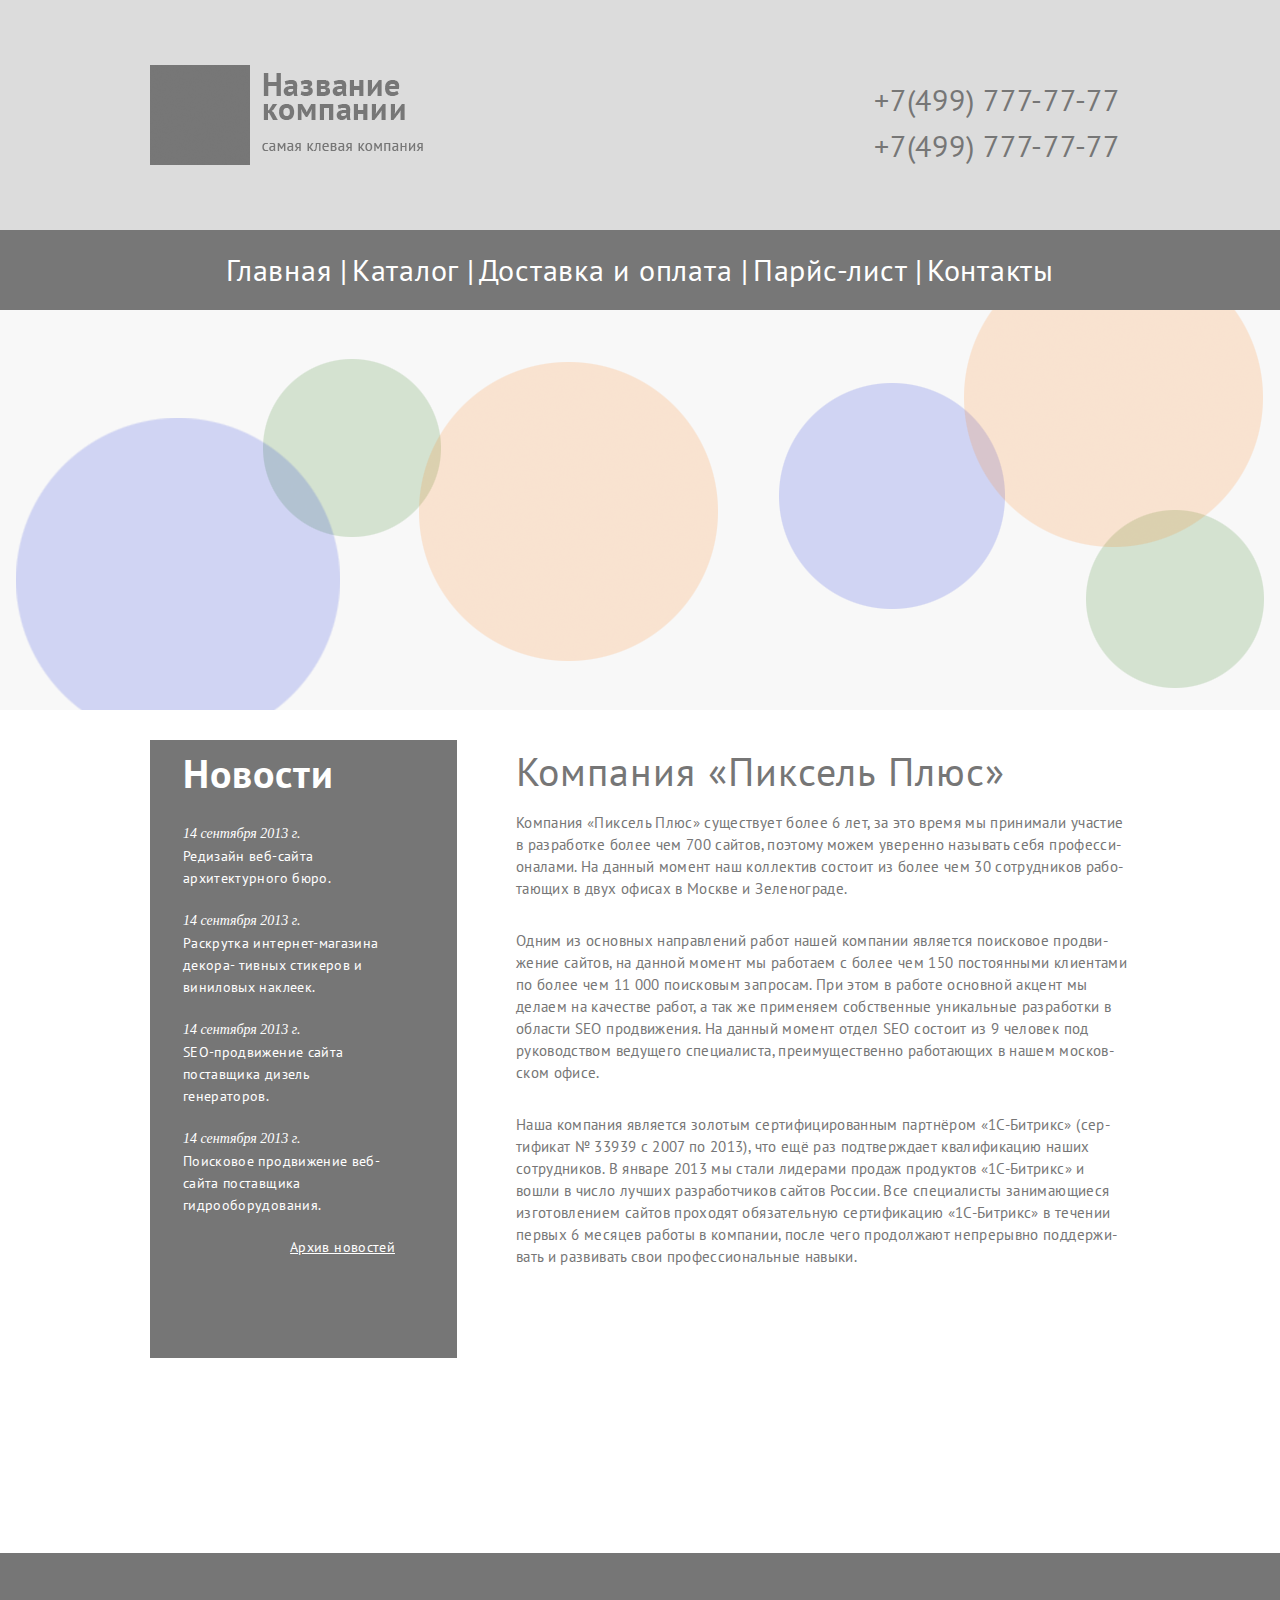
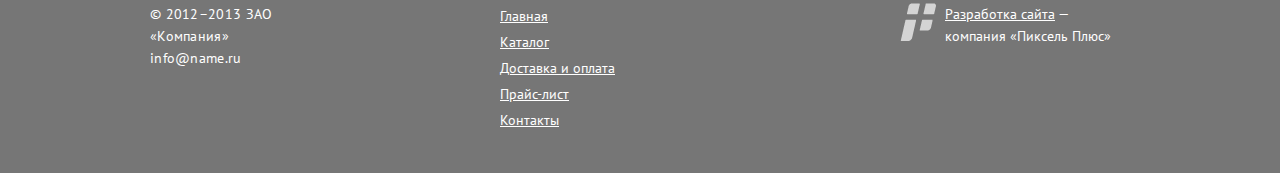
<file: index.html>
<!DOCTYPE html>
<html lang="en">

<head>
   <meta charset="UTF-8">
   <link rel="stylesheet" href="/css/reset.css">
   <link rel="stylesheet" href="/css/style.css">

   <title>Document</title>
</head>

<body>
   <div class="full">
      <header>
         <div class="center">
            <div class=" logo">
               <img src="/png/logo.png" alt="logo" title="logo" width="273px" height="100px">
            </div>
            <div class="contacts">
               <p>+7(499) 777-77-77</p>
               <p>+7(499) 777-77-77</p>
            </div>
         </div>
      </header>
      <menu>
         <div class="center">
            <div class="menu">
               <ul>
                  <li><a href="#">Главная</a> | </li>
                  <li><a href="#">Каталог</a> | </li>
                  <li><a href="#">Доставка и оплата</a> | </li>
                  <li><a href="#">Парйс-лист</a> | </li>
                  <li><a href="#">Контакты</a></li>
               </ul>
            </div>
         </div>
      </menu>
      <div class="slider">
         <div class="slider-img"><img src="/png/Слой_6_kопировать.png" alt="img" title="img"></div>
      </div>
      <div class="content">
         <div class="center" id="center">
            <div class=" content-news">
               <h3>Новости</h3>
               <div class="content-news-text">
                  <span>14 сентября 2013 г.</span>
                  <p><a href="#">Редизайн веб-сайта архитектурного бюро.</a></p>
                  <span>14 сентября 2013 г.</span>
                  <p><a href="#">Раскрутка интернет-магазина декора- тивных стикеров и виниловых наклеек.</a></p>
                  <span>14 сентября 2013 г.</span>
                  <p><a href="#">SEO-продвижение сайта поставщика дизель генераторов.</a></p>
                  <span>14 сентября 2013 г.</span>
                  <p><a href="">Поисковое продвижение веб-сайта поставщика гидрооборудования.</a></p>
                  <a id="link" href="">Архив новостей</a>
               </div>
            </div>
            <div class="content-text">
               <div class="content-text-g">
                  <h2>Компания «Пиксель Плюс»</h2>
                  <p>Компания «Пиксель Плюс» существует более 6 лет, за это время мы принимали участие в разработке
                     более
                     чем
                     700 сайтов, поэтому можем уверенно называть себя професси- оналами. На данный момент наш коллектив
                     состоит
                     из более чем 30 сотрудников рабо- тающих в двух офисах в Москве и Зеленограде.</p>
                  <p>Одним из основных направлений работ нашей компании является поисковое продви- жение сайтов, на
                     данной
                     момент мы работаем с более чем 150 постоянными клиентами по более чем 11 000 поисковым запросам.
                     При
                     этом
                     в работе основной акцент мы делаем на качестве работ, а так же применяем собственные уникальные
                     разработки в области SEO продвижения. На данный момент отдел SEO состоит из 9 человек под
                     руководством
                     ведущего специалиста, преимущественно работающих в нашем москов- ском офисе.</p>
                  <p>Наша компания является золотым сертифицированным партнёром «1С-Битрикс» (сер- тификат № 33939 с
                     2007
                     по
                     2013), что ещё раз подтверждает квалификацию наших сотрудников. В январе 2013 мы стали лидерами
                     продаж
                     продуктов «1С-Битрикс» и вошли в число лучших разработчиков сайтов России. Все специалисты
                     занимающиеся
                     изготовлением сайтов проходят обязательную сертификацию «1С-Битрикс» в течении первых 6 месяцев
                     работы
                     в
                     компании, после чего продолжают непрерывно поддержи- вать и развивать свои профессиональные навыки.
                  </p>
               </div>
            </div>
         </div>
      </div>
      <footer>
         <div class="center">
            <div class="footer">
               <div class="foot-1">
                  <p>© 2012–2013 ЗАО «Компания»<br>
                     info@name.ru
                  </p>
               </div>
               <div class="foot-2">
                  <ul>
                     <li><a href="#">Главная </a></li>
                     <li><a href="#">Каталог </a></li>
                     <li><a href="#">Доставка и оплата </a></li>
                     <li><a href="#">Прайс-лист</a></li>
                     <li><a href="#">Контакты</a></li>
                  </ul>
               </div>
               <div class="foot-3"></div>
               <img src="/png/company.png" name="Company logo" alt="Company logo" class="logo-fot">
               <span><a href="#">Разработка сайта</a> — <br> компания «Пиксель Плюс»</span>
            </div>
         </div>
      </footer>
   </div>

</body>

</html>
</file>
<file: css/style.css>
body {
   font-family: PT Sans, sans-serif;
   line-height: 22px;
   font-size: 14px;
}
.full {
   display: flex;
   flex-direction: column;
   min-height: 100vh;
}

header {
   background-color: #dcdcdc;
   height: 230px;
}
.center {
   width: 980px;
   padding: 0 10px;
   margin: 0 auto;
}
.logo {
   padding-top: 65px;
   float: left;
}
.contacts {
   width: 256px;
   height: 81px;
   color: #767676;
   float: right;
   font-size: 30px;
   line-height: 46px;
   letter-spacing: 0.75px;
   padding-top: 77px;
}
menu {
   background-color: #777777;
   height: 80px;
}
.center {
   width: 980px;
   padding: 0 10px;
   margin: 0px auto;
}
.menu ul {
   text-align: center;
}

.menu ul li {
   color: #fff;
   font-size: 30px;
   letter-spacing: 0.75px;
   display: inline-block;
   line-height: 80px;
}
.menu a {
   color: #fff;
   text-decoration: none;
}
.menu a:hover {
   text-decoration: underline;
}
.slider {
   background-color: #f8f8f8;
   position: relative;
   z-index: -2;
   margin-top: -62px;
}
.slider img {
   display: block;
   margin: 0px auto;
}
.content {
   background-color: #fff;
   height: auto;
   margin-bottom: 195px;
}
.center {
   width: 980px;
   padding: 0 10px;
   margin: 0 auto;
}
#center {
   display: flex;
}

.content-news {
   width: 350px;
   background-color: #767676;
   margin-top: 30px;
   letter-spacing: normal;
   color: #ffffff;
}
h3 {
   margin-top: 22px;
   margin-left: 33px;
   font-size: 40px;
   font-weight: 700;
   letter-spacing: 1px;
}
.content-news-text {
   margin: 38px 0px 0px 33px;
   line-height: 22px;
   padding-right: 62px;
}
.content-news span {
   font-family: "PT Sans - Italic";
   font-style: italic;
}
.content-news-text a {
   letter-spacing: 0.025em;
   color: #ffffff;
   text-decoration: none;
   margin-bottom: 20px;
   display: block;
}
#link {
   margin-bottom: 100px;
   text-decoration: underline;
   text-align: right;
}

.content-text {
   width: 700px;
   height: 493px;
   margin-top: 50px;
   margin-left: 59px;
}
.content-text-g {
   color: #767676;
}
h2 {
   font-size: 40px;
   letter-spacing: 1px;
}
.content-text-g p {
   font-size: 15px;
   margin-top: 30px;
   letter-spacing: 0.35px;
}

footer {
   background-color: #767676;
   height: 220px;
   margin-top: auto;
}
.center {
   width: 980px;
   padding: 0 10px;
   margin: 0 auto;
}
.footer {
   display: flex;
   color: #fff;
   padding-top: 50px;
}
.foot-1 {
   width: 200px;
   letter-spacing: 0.3px;
}
.foot-2 {
   margin-left: 150px;
   line-height: 26px;
}
.foot-2 a {
   color: #fff;
}
.foot-3 {
   margin-left: 285px;
}
.logo-fot {
   height: 38px;
   width: 36px;
   margin-right: 9px;
}
span a {
   color: #fff;
}
</file>
